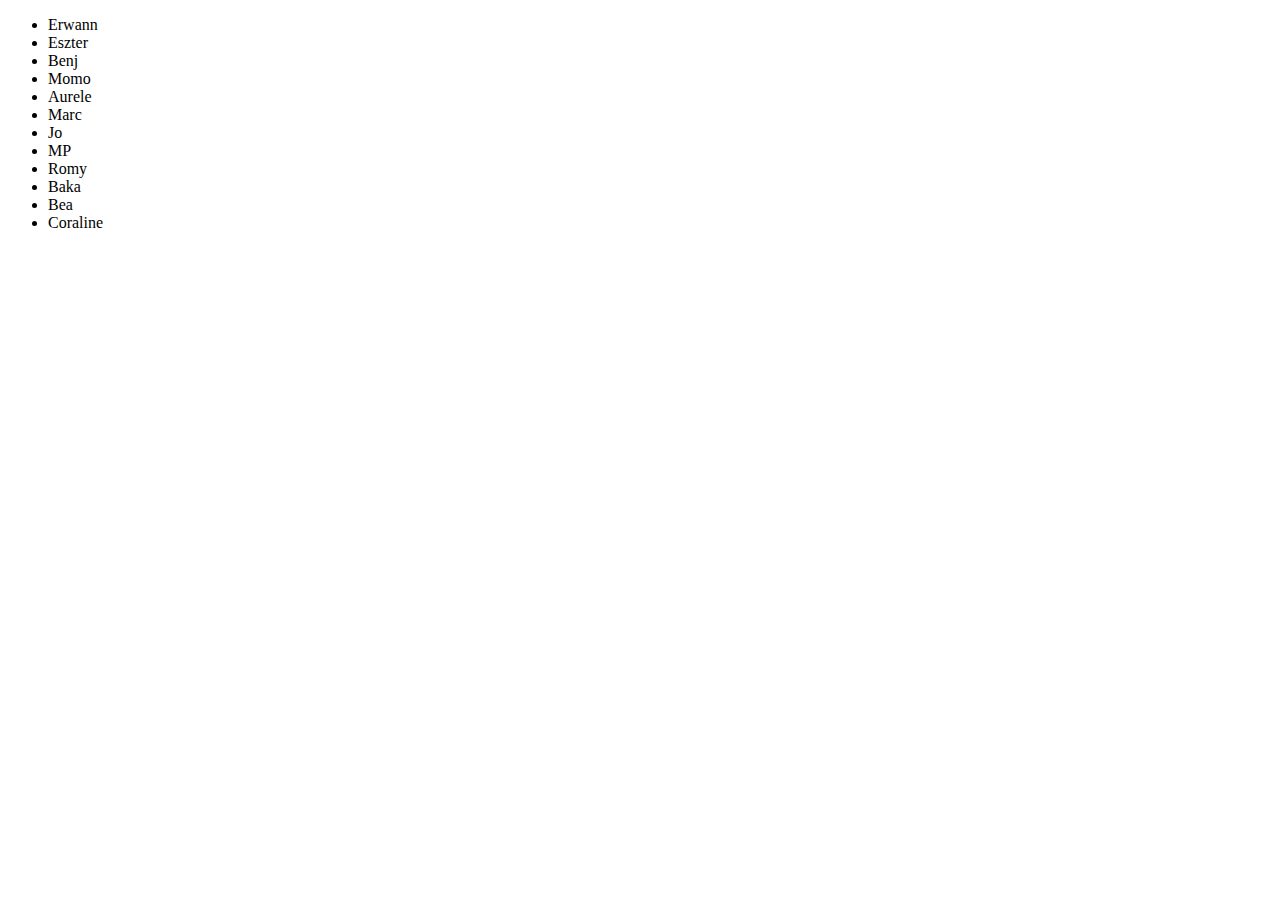
<file: TESTS/test_JsonToAngular/othertest.html>
<!doctype html>
<html ng-app='app'>

<head>
       
</head>

<body ng-controller="usersCtrl">

      <ul>
        <li ng-repeat="user in usersData">
          {{user.username}}
        </li>
      </ul>

         <script src="angular.min.js"></script>
         <script src="app.js"></script>
</body>
</html>
</file>
